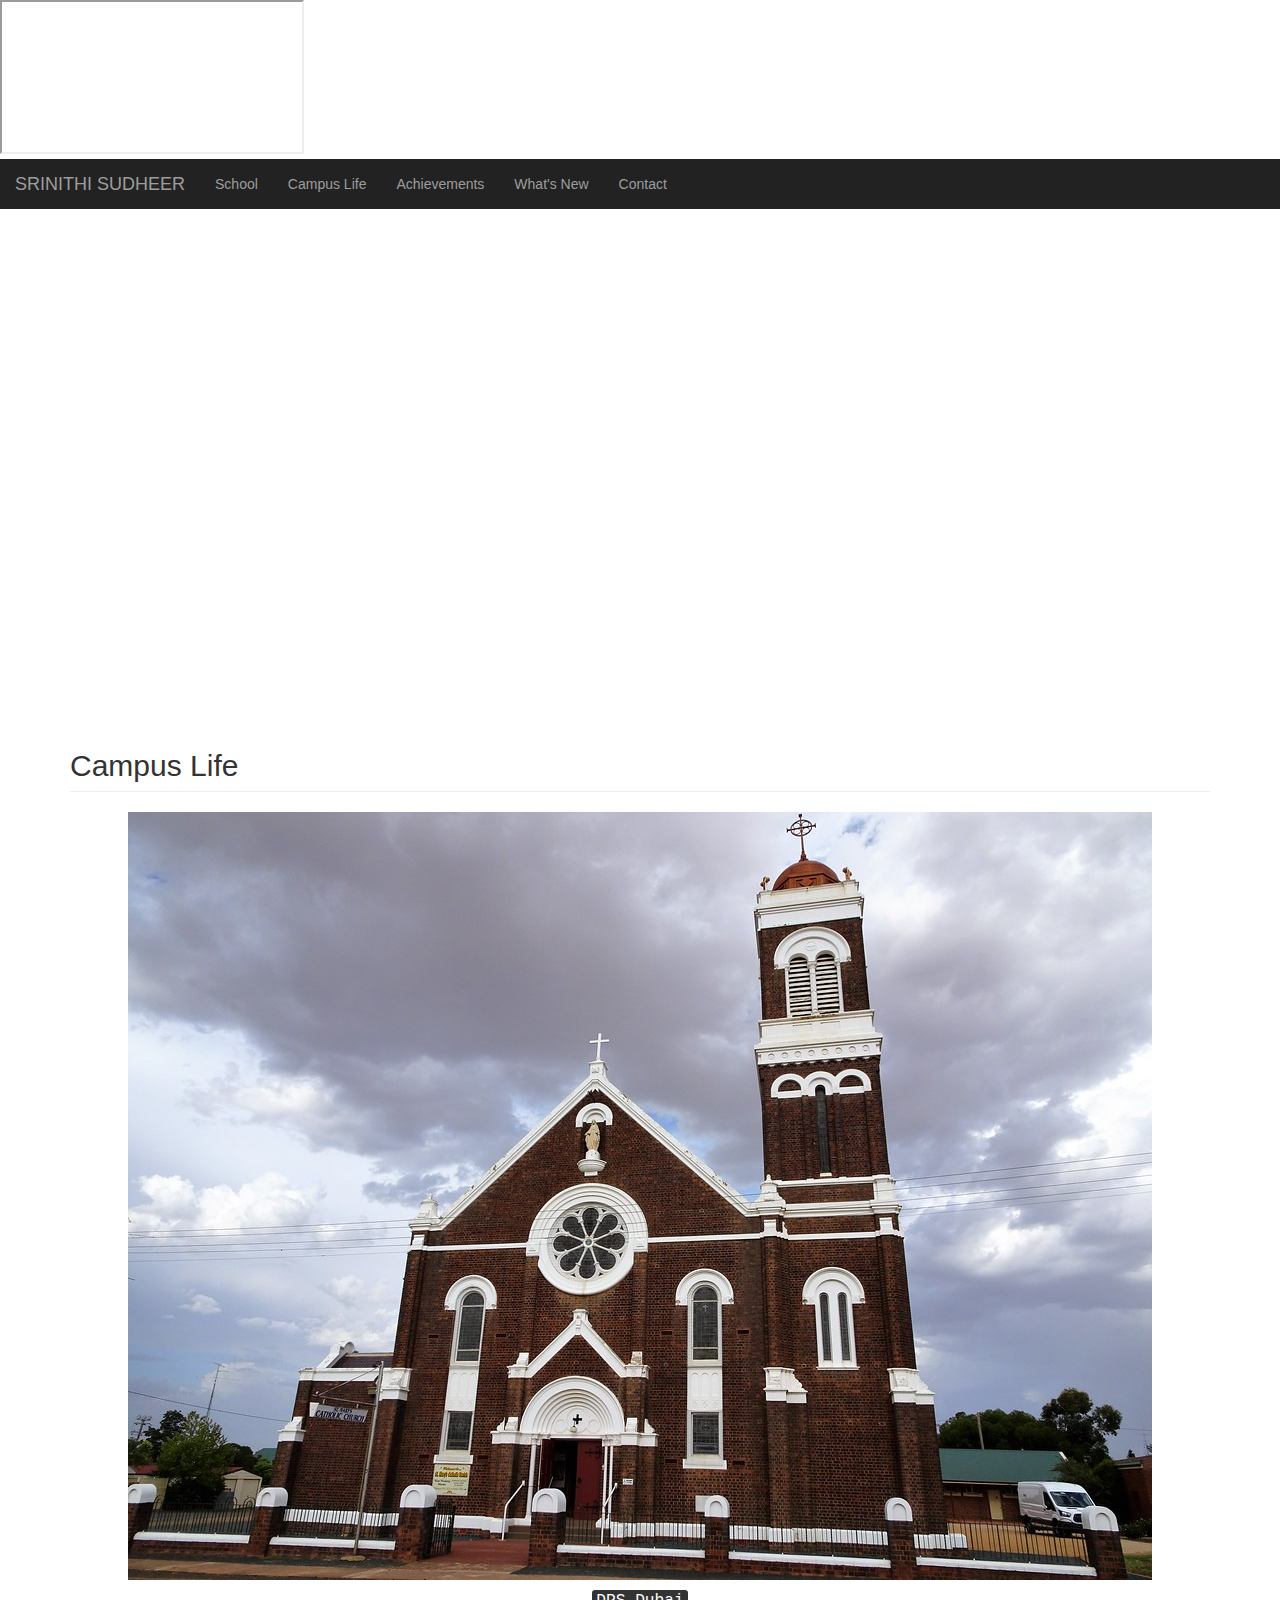
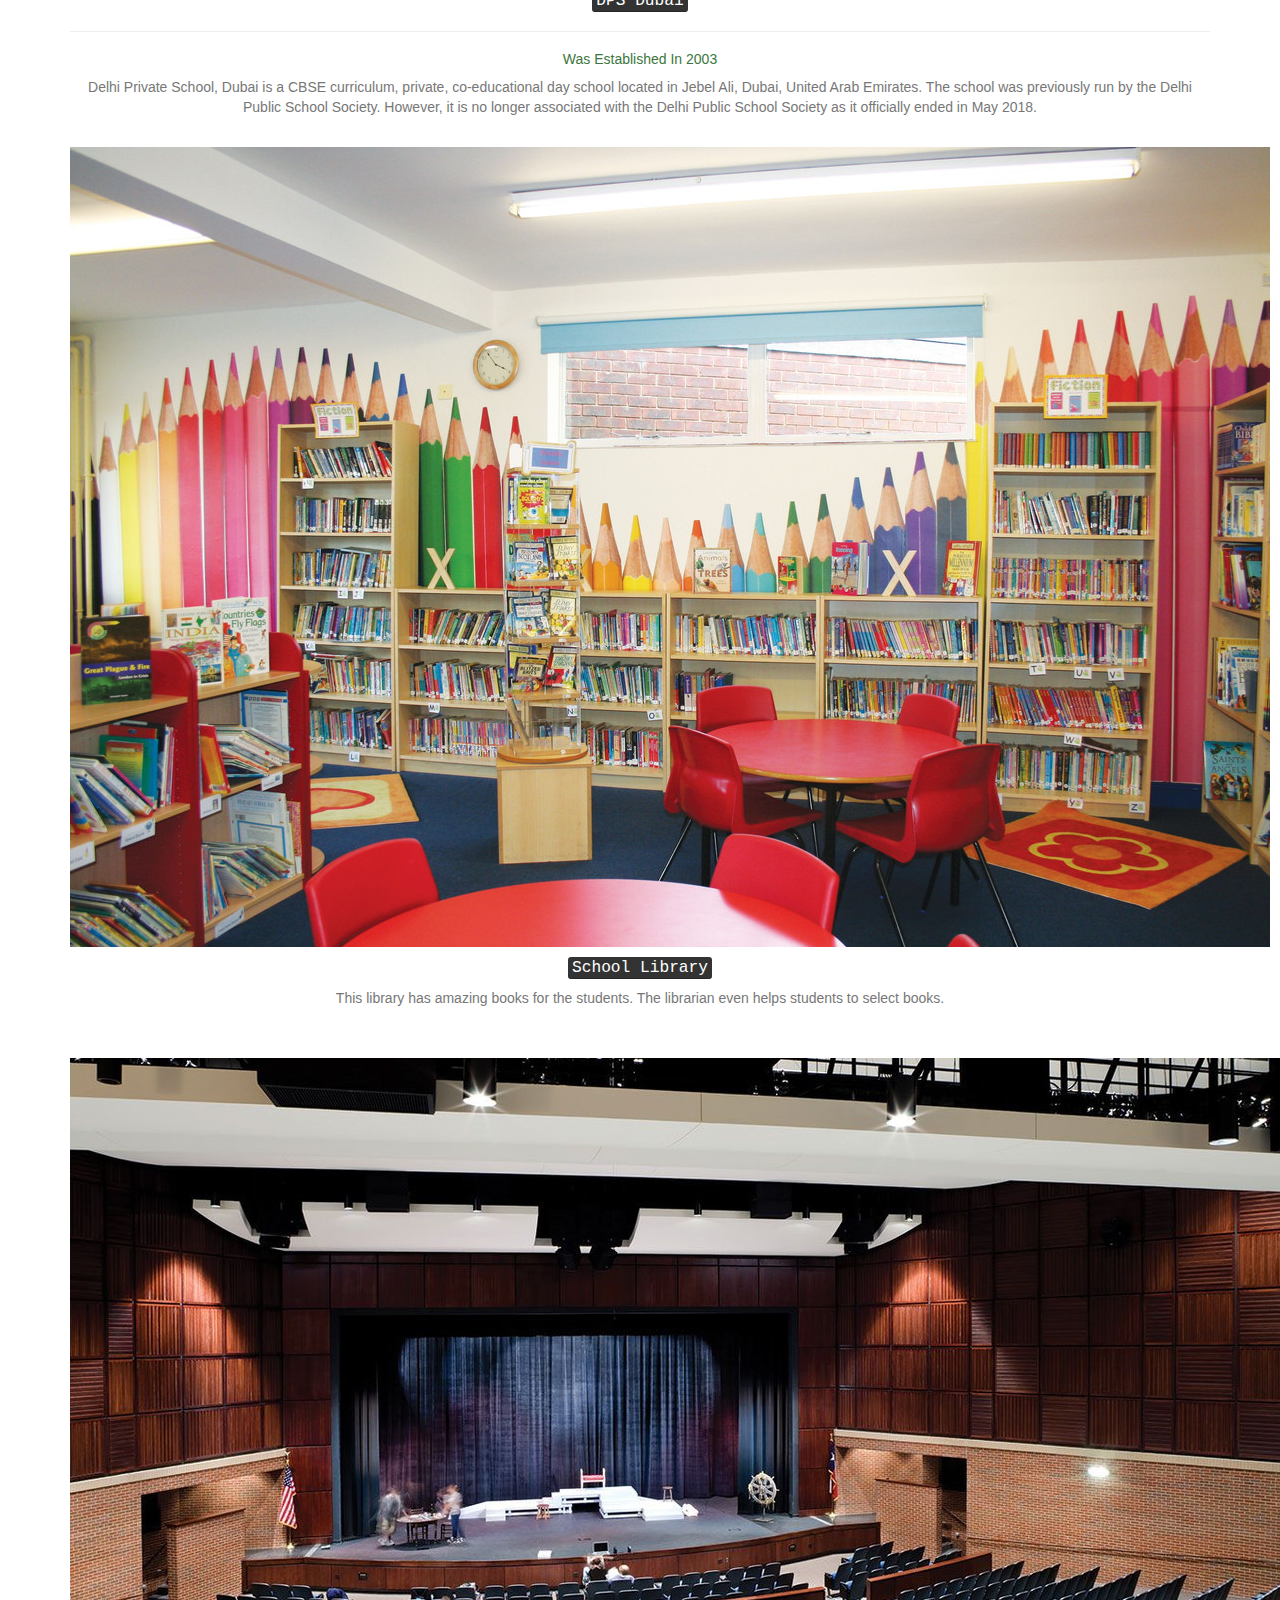
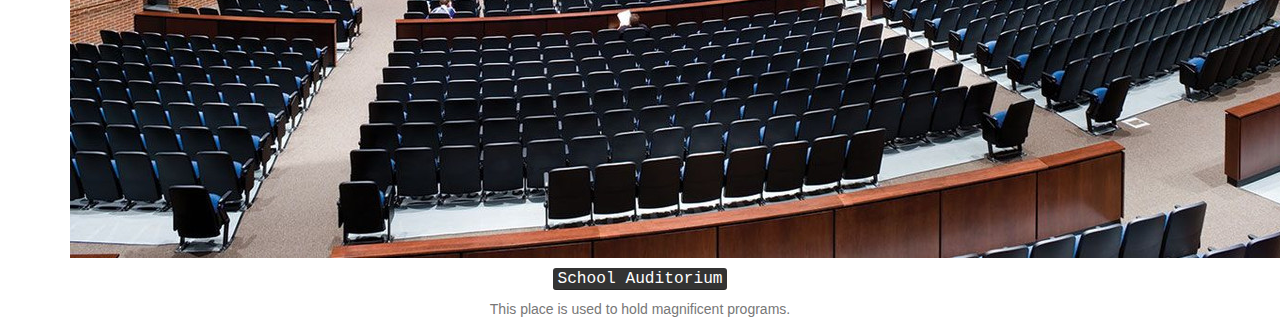
<file: School Website/index.html>
<!DOCTYPE html>
<html>
<head>
  <title>School Website</title>
  <meta name="viewport" content="width=device-width, initial-scale=1">
  <link rel="stylesheet" href="https://maxcdn.bootstrapcdn.com/bootstrap/3.4.0/css/bootstrap.min.css">
  <script src="https://ajax.googleapis.com/ajax/libs/jquery/3.4.1/jquery.min.js"></script>
  <script src="https://maxcdn.bootstrapcdn.com/bootstrap/3.4.0/js/bootstrap.min.js"></script>
  <link rel="stylesheet" href="https://cdnjs.cloudflare.com/ajax/libs/font-awesome/4.7.0/css/font-awesome.min.css">
  <link rel="stylesheet" href="style.css">
  <iframe ></iframe>
</head>

<body>
  <nav class="navbar-inverse" style="position:sticky;top:0;z-index:99999">
    <div class="navbar-header">
      <button type="button" class="navbar-toggle" data-toggle="collapse" data-
      target="#myNavbar">
      <span class="icon-bar"></span>
      <span class="icon-bar"></span>
      <span class="icon-bar"></span>
      </button>
      <a class="navbar-brand" href="#">SRINITHI SUDHEER</a>
      </div>
      <div class="collapse navbar-collapse" id="myNavbar">
      <ul class="nav navbar-nav">
      <li><a href="#video">School</a></li>
      <li><a href="#campus">Campus Life</a></li>
      <li><a href="#acheivements">Achievements</a></li>
      <li><a href="#new">What's New</a></li>
      <li><a href="#contact">Contact</a></li>
      </ul>
      </div>  
  </nav>
  <div class="container">
    <section id="video">
      <iframe width="853" height="480" src="https://www.youtube.com/embed/uXRKd3UOI5w" title="Annual Day 2022-23 - Middle School" frameborder="0" allow="accelerometer; autoplay; clipboard-write; encrypted-media; gyroscope; picture-in-picture; web-share" allowfullscreen></iframe>
    </section>
    <h2 class="page-header" id="campus">Campus Life</h2>
    <center>
      <div class="travel_mainDiv">
        <img src="church.jpg">
        <h4 class="text-capitalize"><kbd>DPS Dubai</kbd></h4>
        <hr >
        <h5 class="text-success text-capitalize">was established in 2003</h5>
        <p class="text-muted " >Delhi Private School, Dubai is a CBSE curriculum, private, co-educational day school located in Jebel Ali, Dubai, United Arab Emirates. The school was previously run by the Delhi Public School Society. However, it is no longer associated with the Delhi Public School Society as it officially ended in May 2018.</p>
      </div>
      <br>
      <center>
        <div class="travel_mainoiv">
          <img src="st2.jpg">
          <h4 class="text-capitalize"><kbd>School Library</kbd></h4>
          <p class="text-muted" >This library has amazing books for the students. The librarian even helps students to select books.</p>
        </div>
      </center>
      <br><br>
      <center>
        <div class="travel_mainDiv">
          <img src="st3.jpg">
          <h4 class="text-capitalize"><kbd>School Auditorium</kbd></h4>
          <p class="text-muted" >This place is used to hold magnificent programs.</p>
        </div>
      </center>
    </center>
</body>
</html>
</file>
<file: School Website/style.css>
#video{
    width: 100%;
    height: 500px;
    border: 0px;
}
</file>
